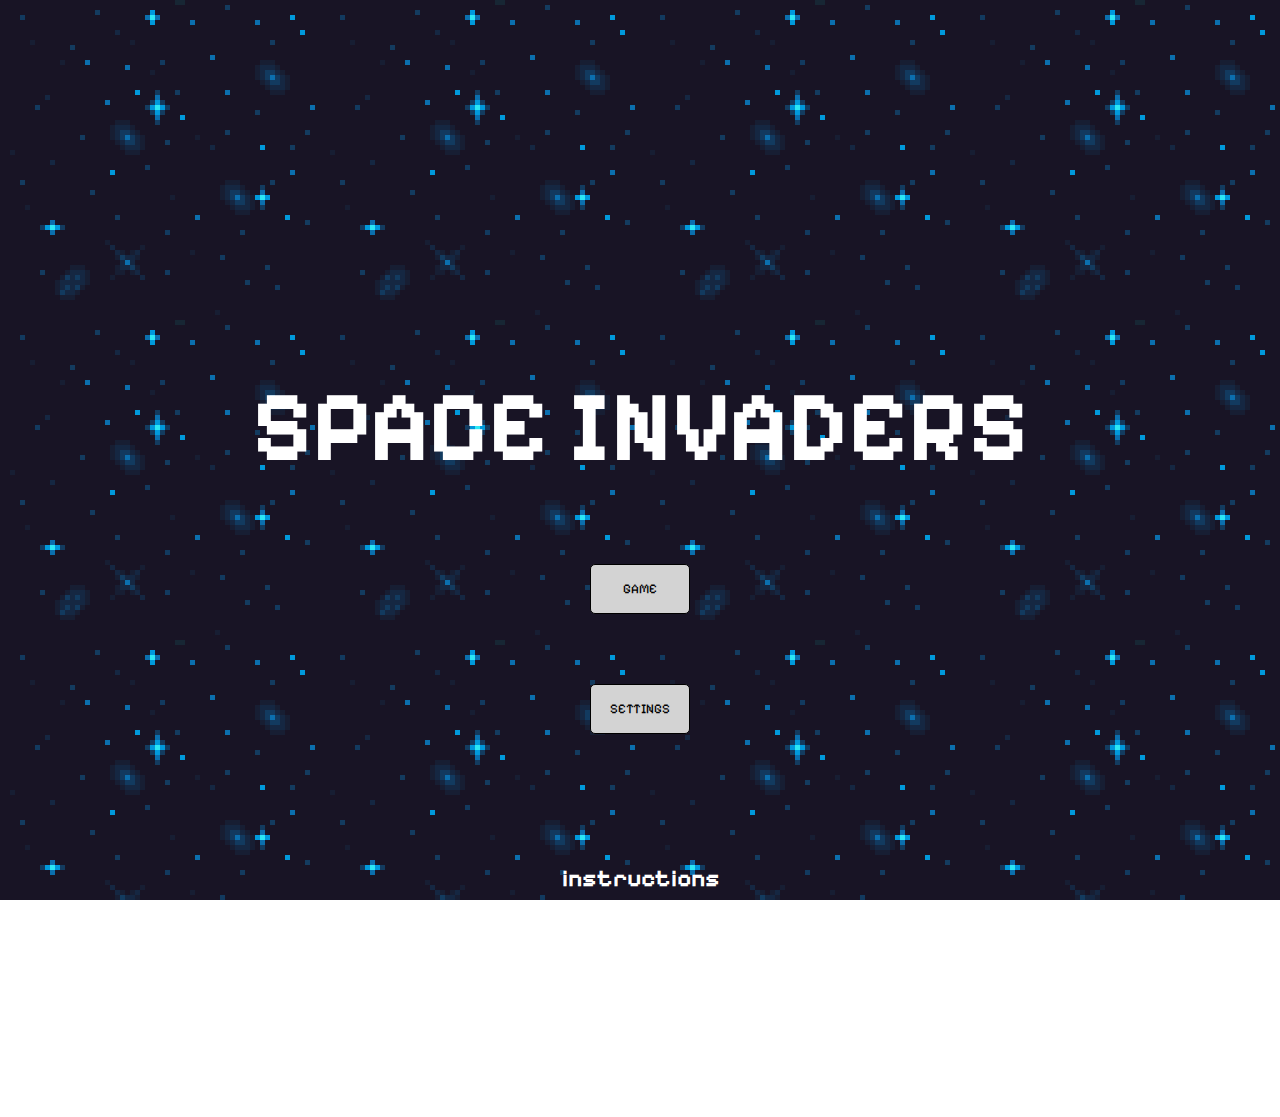
<file: homepage.html>
<!DOCTYPE html>
<html lang="en">

<head>
    <style>
        @import url('https://fonts.googleapis.com/css2?family=Pixelify+Sans:wght@400..700&display=swap');
    </style>

    <meta charset="UTF-8">
    <meta name="viewport" content="width=device-width, initial-scale=1.0">
    <link rel="stylesheet" href="CSS/style.css">
    <link rel="stylesheet" href="https://fonts.googleapis.com/css?family=Sofia">
    <script defer src="JS/app.js"></script>
    <title>Document</title>
</head>

<body>






    <!--------------------------GAME------------------------------------->
    <div id="gamepage" class="popoff" ;>
        <button class="settingsBut" id="gameSettings"> SETTINGS </button>
        <div class="scoreDiv">
            <p>SCORE: <span class="score">0</span></p>
            
        </div>
        <div class="grid">

        </div>
        <div class="gameover popoff">
            <h1> YOU LOSE</h1>
            <h1>GAME OVER</h1>
            <p>SCORE: <span class="score">0</span></p>
            <button class="reset">RESET</button>
        </div>
        <div class="gameWin popoff">
            <h1>YOU WIN</h1>
            <h1>YOU'RE A SPACEMAN!</h1>
            <p>SCORE: <span class="score">0</span></p>
            <button class="reset">RESET</button>
        </div>
    </div>
    <!--------------------------GAME------------------------------------->





    <!--------------------------SETTINGS------------------------------------->

    <div id='settingsPage' class="popoff">
        <!-- <audio id="backgroundMusic" src="./CSS/Media/Audio/Background Music/Space_and_Rockets.mp3" type="audio/mp3" -->
            autoplay>Your browser doesnt support this audo</audio>

        <div id="buttonBox">
            <button class="reset" id="home">HOME</button>
            <button class="exitSettings"> X </button>
        </div>
        <div id="settingsContent">

            <h2> Settings</h2>
            <p>VOLUME</p>
            <input id="volumeSlider" type="range" min="0" max="1" value="0.5" step="0.1">

            <p>PLAYER COLOUR</p>
            <div class="colorBox"></div>


            <p>ENEMY COLOUR</p>
            <div class="colorBox" id="playercolour"></div>
        </div>

    </div>
    <!--------------------------SETTINGS------------------------------------->





    <!--------------------------HOMEPAGE------------------------------------->
    <div id="homepage" class="'popoff">

        <h1>SPACE INVADERS</h1>

        <div class='buttonsContainer'>
            <button id="gameButton">GAME</button>
            <button class='settingsBut'>SETTINGS</button>
        </div>
        <div class="instructions">
            <h2>instructions</h2>
            <p> Left and Right arrow to move</p>
            <p>Spacebar to shoot</p>
            <p> dodge the enemy Bombs</p>
            <p>Destroy The Enemy to Win</p>
        </div>

    </div>
    <!--------------------------HOMEPAGE------------------------------------->

</body>

</html>
</file>
<file: CSS/style.css>
.pixelify-sans-font {
  font-family: "Pixelify Sans", sans-serif;
  font-optical-sizing: auto;
  font-weight: 500;
  font-style: normal;
}

/* --------------------All-------------------------- */
* {
  box-sizing: border-box;
  font-family: "Pixelify Sans", sans-serif;
}

html,
body {
  margin: 0;
  height: 100%;
}
/* --------------------All-------------------------- */

/* --------------------GAMEPAGE-------------------------- */

#gamepage {
  height: 100%;
  width: 100vw;
  background-color: white;
  background-image: url('../CSS/Media/SpaceBackgroundandGif/GIF_4FPS/background2.gif');
  /* border: 5px solid black; */
  position: fixed;
  z-index: 1;
  top: 0;
  bottom: 0;
}

.grid {
  width: 1425px;
  height: 1025px;
  /* box-shadow: 2px 2px 50px black; */
  position: fixed;
  left: 50%;
  transform: translate(-50%);
  display: flex;
  flex-wrap: wrap;
}

.cell {
  /* border: 1px solid black; */

  row-gap: 0;
}



.enemy {
  background-color: red;
}

.player {
  background-color: green;
}

.base {
  background-color: lightslategray;
}

#gamepage .gameover {
  height:inherit;
  width: 100%;
  top: 0%;
  position: fixed;
  background-color: black;
  color: white;
  font-size: 60px;
  z-index: 4;
  display: flex;
  flex-direction: column;
  align-items: center;
  justify-content: center;
  /* visibility: visible; */
}

.reset {
  height: 40px;
  width: 400px;
  font-size: 30px;
}

#home {
    width: 100px;
    height: 20px;
    font-size: medium;
}

.enemyMissile {
  background-color: red;
}

.playerMissile {
  background-color: yellow;
  border-radius: 50%;
}

#gameSettings{
    background-color: lightgrey;
    border-radius: 5px;

}

.scoreDiv {
  color: white;
  position: relative;
  left: 10px;
  width:auto;
}

.gameWin {
  background-color: black;
  color: white;
  font-size: 60px;
  position: absolute;
  display: flex;
  justify-content: center;
  align-items: center;
  flex-direction: column;
  top:0;
  height: 100%;
  width:100%;
  z-index: 5;

}

/* --------------------GAMEPAGE-------------------------- */

/* --------------------HOMEPAGE-------------------------- */

#homepage{
    color: white;
    background-image: url(./Media/SpaceBackgroundandGif/GIF_4FPS/HomepageBackground2.gif);
    height: 100%;
    width: 100vw;
    position: absolute;
}

.buttonsContainer {
  /* container buttons are in*/
  position: relative;
  top: 300px;
  display: flex;
  justify-content: center;
  align-items: center;
  flex-direction: column;
  gap: 50px;
  height: auto;
}

button {
    background-color: lightgrey;
  height: 50px;
  width: 100px;
  justify-content: center;
  align-items: center;
  cursor: pointer;
  margin: 10px;
}

#homepage h1 {
  position: relative;
  font-size: 100px;
  top: 300px;
  text-align: center;
}

.instructions{
    display: flex;
    flex-direction: column;
    align-items: center;
    position: relative;
    top: 400px;
}

/* --------------------HOMEPAGE-------------------------- */

/* --------------------SETTINGS-------------------------- */

/* ----Big Container------*/
#settingsPage {
  height: 400px;
  width: 600px;
  background-color: rgb(0, 0, 0);
  color: lightgrey;
  position: absolute;
  display: flex;
  flex-wrap: wrap;
  left: 50%;
  top: 50%;
  transform: translate(-50%, -50%);
  border: 5px solid white;
  border-radius: 20px;
  z-index: 2;
}
/* ----- */
#buttonBox {
  display: flex;
  justify-content: space-between;
  width: inherit;
  height: 15%;
  margin: 10px;
}

.exitSettings {
    background-color: lightgrey;
    border-radius: 5px;
  height: fit-content;
  width: fit-content;
}

#settingsContent {
  height: 14rem;
  width: inherit;
  display: flex;
  flex-direction: column;
  justify-content: space-evenly;
  align-items: center;
  
}
.colorBox {
  height: 25px;
  width: 25px;
  background-color: green;
  padding: 15px;
  margin-bottom: 5px;
}

#playercolour {
    background-color: yellow;
}
/* ----- */

#settingsPage h2 {
  color: white;
  position: absolute;
  left: 50%;
  top: 10%;
  transform: translate(-50%, -50%);
}

.popoff {
  visibility: hidden;
}

.popup {
  visibility: visible;
}

/* --------------------SETTINGS-------------------------- */


button {
    background-color: lightgrey;
    border-radius: 5px;
    border: 1px solid black;
}
</file>
